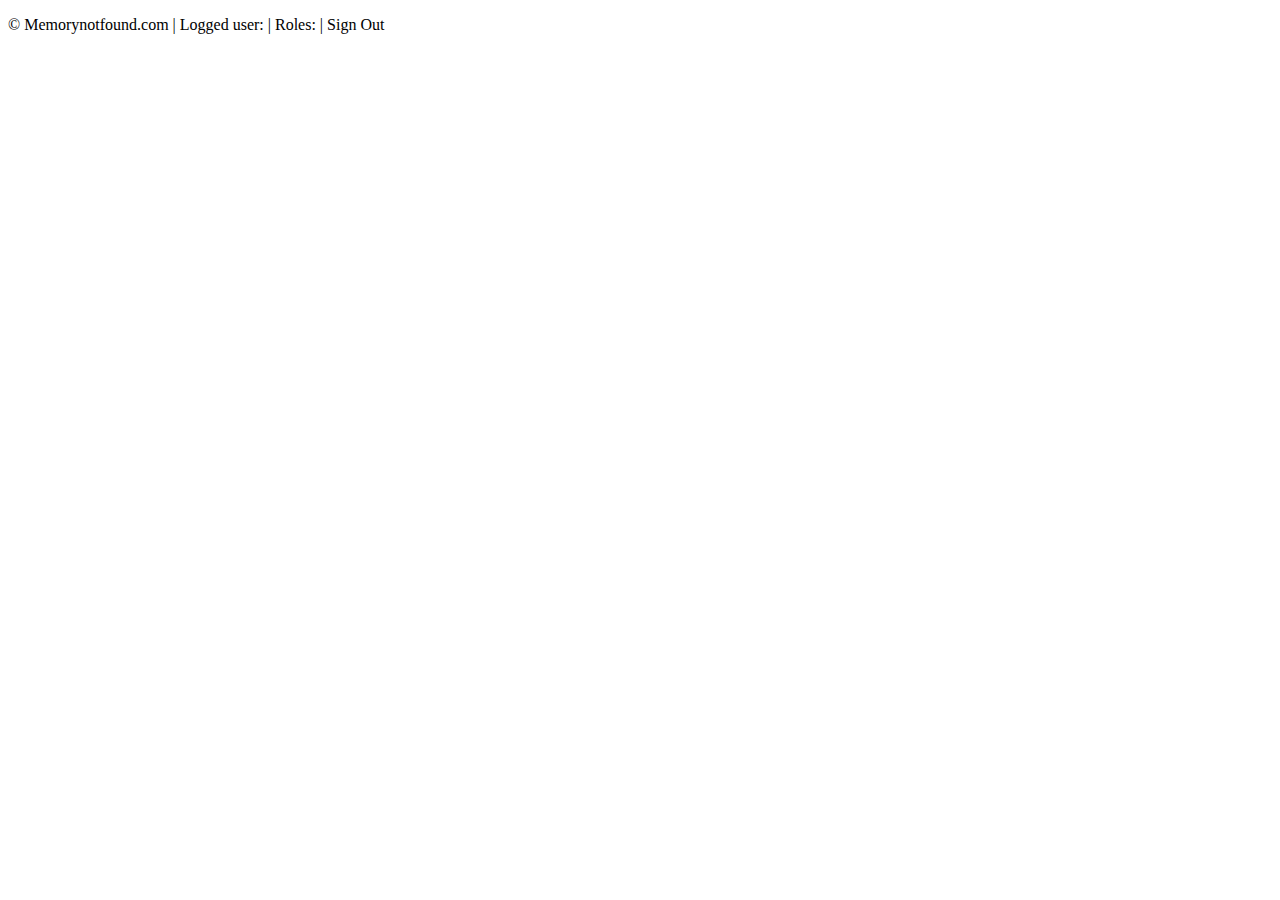
<file: src/main/resources/templates/fragments/footer.html>
<!DOCTYPE HTML>
<html xmlns:th="http://www.thymeleaf.org"
      xmlns:sec="http://www.thymeleaf.org/thymeleaf-extras-springsecurity4">
<body>
<th:block th:fragment="footer">
    <footer>
        <div class="container">
            <p>
                &copy; Memorynotfound.com
                <span sec:authorize="isAuthenticated()" style="display: inline-block;">
                    | Logged user: <span sec:authentication="name"></span> |
                    Roles: <span sec:authentication="principal.authorities"></span> |
                    <a th:href="@{/logout}">Sign Out</a>
                </span>
            </p>
        </div>
    </footer>

    <script type="text/javascript" th:src="@{/webjars/jquery/3.2.1/jquery.min.js/}"></script>
    <script type="text/javascript" th:src="@{/webjars/bootstrap/3.3.7/js/bootstrap.min.js}"></script>

</th:block>
</body>
</html>
</file>
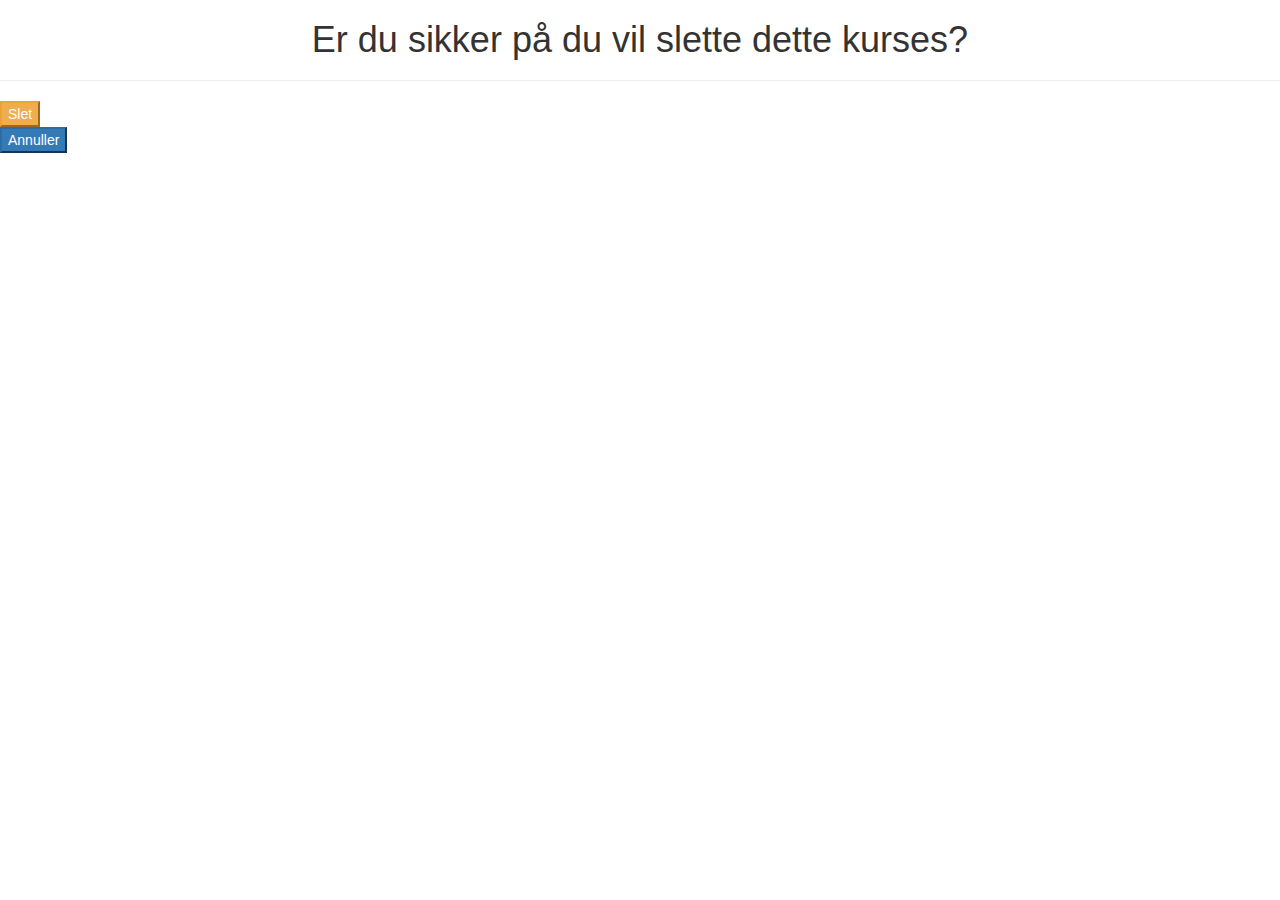
<file: src/main/resources/templates/teacher/courseDelete.html>
<!DOCTYPE html>
<html lang="en" xmlns:th="http://www.thymeleaf.org">
<head>

    <link rel="stylesheet" href="https://maxcdn.bootstrapcdn.com/bootstrap/3.3.7/css/bootstrap.min.css"/>
    <meta charset="UTF-8">
    <title>Delete course</title>
</head>
<body>

<form method="post" th:action="@{/teacher/courseDelete}">
    <h1 style="text-align: center;">Er du sikker på du vil slette dette kurses?</h1>
    <hr />


    <input class="btn-warning " type="submit"  value="Slet"/>

</form>
<a href="/teacher/index"><button class="btn-primary " >Annuller</button></a>


</body>
</html>
</file>
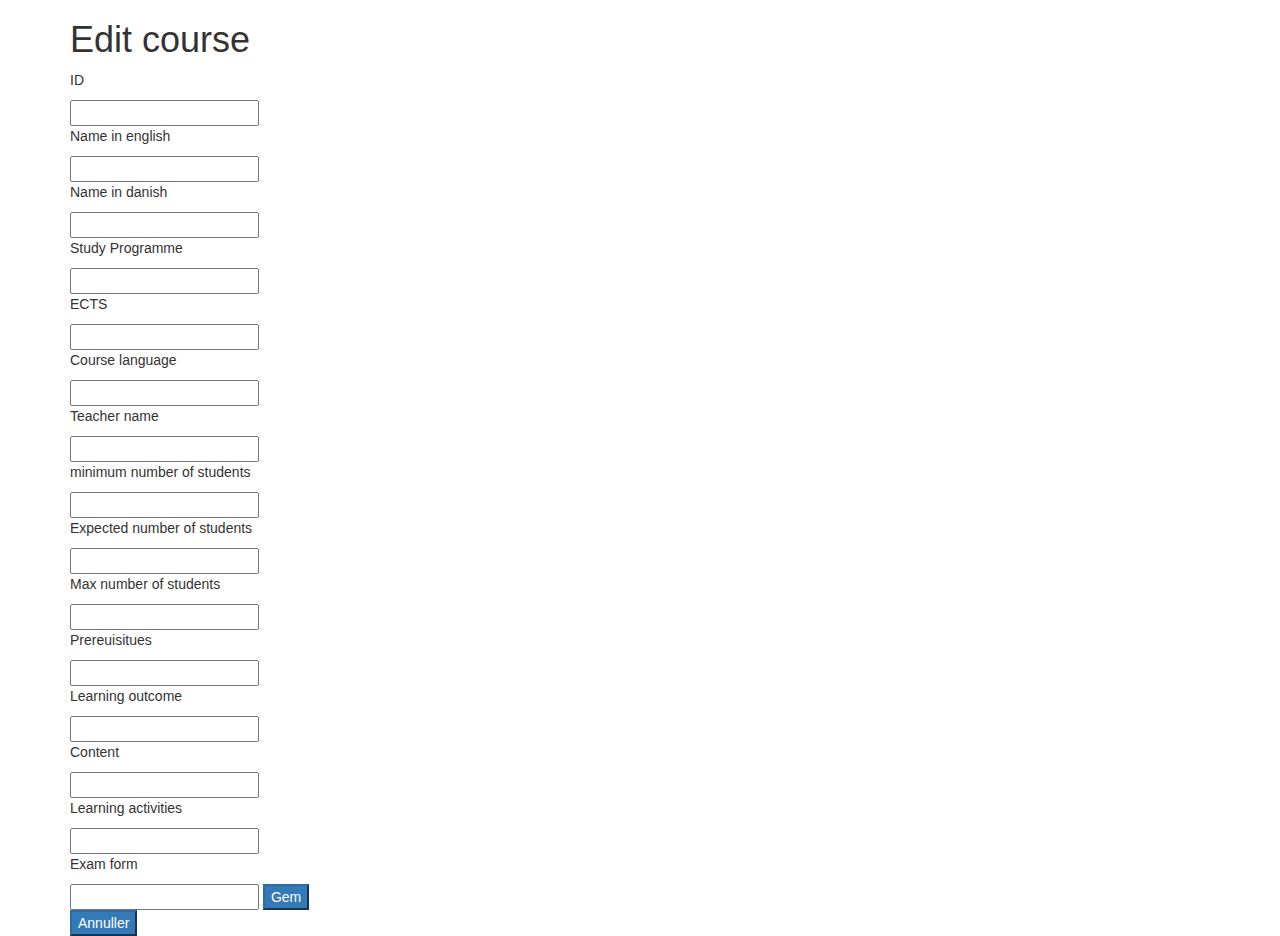
<file: src/main/resources/templates/teacher/courseEdit.html>
<!DOCTYPE html>
<html lang="en" xmlns:th="http://www.thymeleaf.org">
<head>
    <title>Enrollment</title>
    <link rel="stylesheet" href="https://maxcdn.bootstrapcdn.com/bootstrap/3.3.7/css/bootstrap.min.css"/>
    <meta charset="UTF-8">
    <title>Rediger stævne</title>
</head>
<body>
<div class="container">
    <h1>Edit course</h1>
    <form method="post" th:action="@{/teacher/courseEdit}" th:object="${course}">

        <p>ID</p>
        <input type="number" th:field="${course.Id}" readonly="readonly" />

        <p>Name in english</p>
        <input type="text" th:field="${course.nameInEnglish}"/>

        <p>Name in danish</p>
        <input type="text" th:field="${course.nameInDanish}"/>

        <p>Study Programme</p>

        <input type="text" th:field="${course.StudyProgramme}"/>

        <p>ECTS</p>
        <input type="number" th:field="${course.ects}"/>

        <p>Course language</p>
        <input type="text" th:field="${course.courseLanguage}"/>

        <p>Teacher name</p>
        <input type="text" th:field="${course.teacher.firstName}"/>

        <p>minimum number of students</p>
        <input type="text" th:field="${course.minNoOfStudents}"/>

        <p>Expected number of students</p>
        <input type="text" th:field="${course.expectedNoOfStudents}"/>

        <p>Max number of students</p>
        <input type="text" th:field="${course.maxNoOfStudents}"/>

        <p>Prereuisitues</p>
        <input type="text" th:field="${course.prereuisitues}"/>

        <p>Learning outcome</p>
        <input type="text" th:field="${course.learningOutcome}"/>

        <p>Content</p>
        <input type="text" th:field="${course.content}"/>

        <p>Learning activities</p>
        <input type="text" th:field="${course.learningActivities}"/>

        <p>Exam form</p>
        <input type="text" th:field="${course.examForm}"/>



        <input type="submit" class="btn-primary" value="Gem"/>

    </form>
    <a href="/teacher/index"><button class="btn-primary " >Annuller</button></a>

</div>

</body>
</html>
</file>
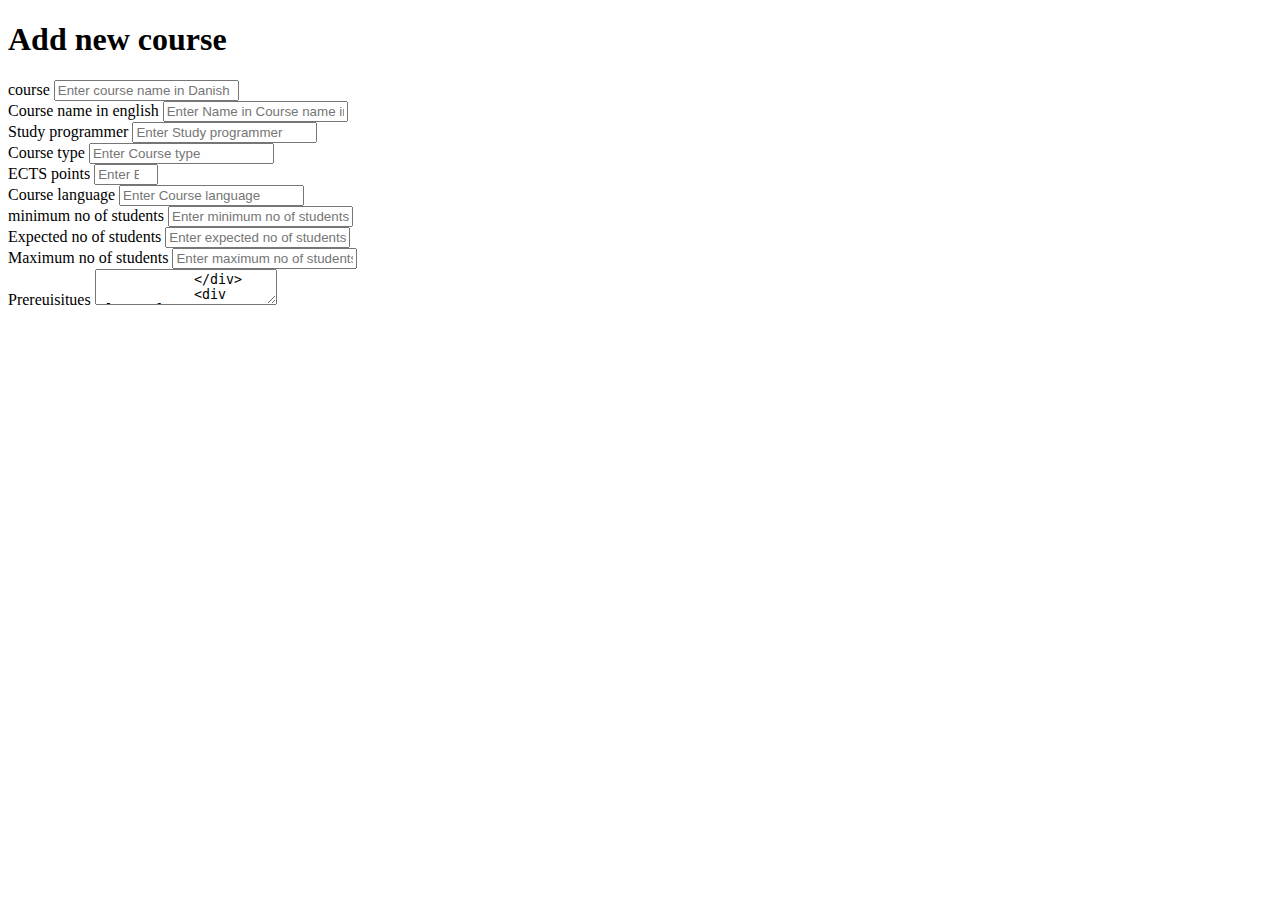
<file: src/main/resources/templates/teacher/courseNew.html>
<!DOCTYPE html>
<html lang="en" xmlns:th="http://www.thymeleaf.org/">
<head>
    <meta charset="UTF-8"/>
    <title>CAR</title>
    <link rel="stylesheet" href="https://stackpath.bootstrapcdn.com/bootstrap/4.1.3/css/bootstrap.min.css"
          integrity="sha384-MCw98/SFnGE8fJT3GXwEOngsV7Zt27NXFoaoApmYm81iuXoPkFOJwJ8ERdknLPMO" crossorigin="anonymous"/>
    <link rel="stylesheet" href="https://use.fontawesome.com/releases/v5.5.0/css/all.css"
          integrity="sha384-B4dIYHKNBt8Bc12p+WXckhzcICo0wtJAoU8YZTY5qE0Id1GSseTk6S+L3BlXeVIU" crossorigin="anonymous"/>

</head>
<body>
<div class="jumbotron jumbotron-fluid">
    <div class="container">
        <h1 class="display-4">Add new course</h1>
        <form method="post" th:action="@{/course/create}" th:object="${course}">
            <div class="form-group">
                <label for="brand">course</label>
                <input type="text" class="form-control" id="brand" placeholder="Enter course name in Danish" th:field="${course.nameInDanish}"
                       required="true"/>
            </div>
            <div class="form-group">
                <label for="text">Course name in english</label>
                <input type="text" class="form-control" id="text" placeholder="Enter Name in Course name in english"
                       th:field="${course.nameInEnglish}"
                       required="true"/>
            </div>
            <div class="form-group">
                <label for="text">Study programmer</label>
                <input type="text" class="form-control" id="color" placeholder="Enter Study programmer"
                       th:field="${course.studyProgramme}"
                       required="true"/>
            </div>
            <div class="form-group">
                <label for="text">Course type</label>
                <input type="text" class="form-control" id="color" placeholder="Enter Course type"
                       th:field="${course.courseType}"
                       required="true"/>
            </div>

            <div class="form-group">
                <label for="ECTS">ECTS points</label>
                <input type="number" class="form-control" id="ECTS" placeholder="Enter ECTS points"
                       min="5" max="150"
                       th:field="${course.ects}"
                       required="true"/>
            </div>

            <div class="form-group">
                <label for="text">Course language</label>
                <input type="text" class="form-control" id="color" placeholder="Enter Course language"
                       th:field="${course.courseLanguage}"
                       required="true"/>
            </div>

            <div class="form-group">
                <label for="text">minimum no of students</label>
                <input type="text" class="form-control" id="color" placeholder="Enter minimum no of students"
                       th:field="${course.minNoOfStudents}"
                       required="true"/>
            </div>
            <div class="form-group">
                <label for="text">Expected no of students</label>
                <input type="text" class="form-control" id="color" placeholder="Enter expected no of students"
                       th:field="${course.expectedNoOfStudents}"
                       required="true"/>
            </div>
            <div class="form-group">
                <label for="text">Maximum no of students</label>
                <input type="text" class="form-control" id="color" placeholder="Enter maximum no of students"
                       th:field="${course.maxNoOfStudents}"
                       required="true"/>
            </div>
            <div class="form-group">
                <label for="text">Prereuisitues</label>
                <textarea type="text" class="form-control" id="color" placeholder="Enter prereuisitues"
                          th:field="${course.prereuisitues}"
                          required="true"/>
            </div>
            <div class="form-group">
                <label for="text">Learning outcome</label>
                <textarea type="text" class="form-control" id="color" placeholder="Enter learning outcome"
                          th:field="${course.LearningOutcome}"
                          required="true"/>
            </div>
            <div class="form-group">
                <label for="text">Content</label>
                <textarea type="text" class="form-control" id="color" placeholder="Enter content"
                          th:field="${course.content}"
                          required="true"/>
            </div>
            <div class="form-group">
                <label for="text">Learning activitires</label>
                <textarea type="text" class="form-control" id="color" placeholder="Enter learning activities"
                          th:field="${course.LearningActivities}"
                          required="true"/>
            </div>
            <div class="form-group">
                <label for="text">Exam form</label>
                <input type="text" class="form-control" id="color" placeholder="Enter exam form"
                       th:field="${course.examForm}"
                       required="true"/>
            </div>

            <div class="form-group">
                <label for="inputUser">Teacher</label>
                <select id="inputUser" class="form-control" th:field="${course.teacher}" required="true">
                    <option value="" selected="true">Choose...</option>
                    <option th:each="teacher:${Teachers}" th:value="${teacher.id}" th:text="${teacher.firstName}"></option>
                </select>
            </div>

            <button type="submit" class="btn btn-outline-success">Save</button>
            <button type="reset" class="btn btn-outline-danger">Reset</button>
        </form>
    </div>
</div>

</body>
</html>
</file>
